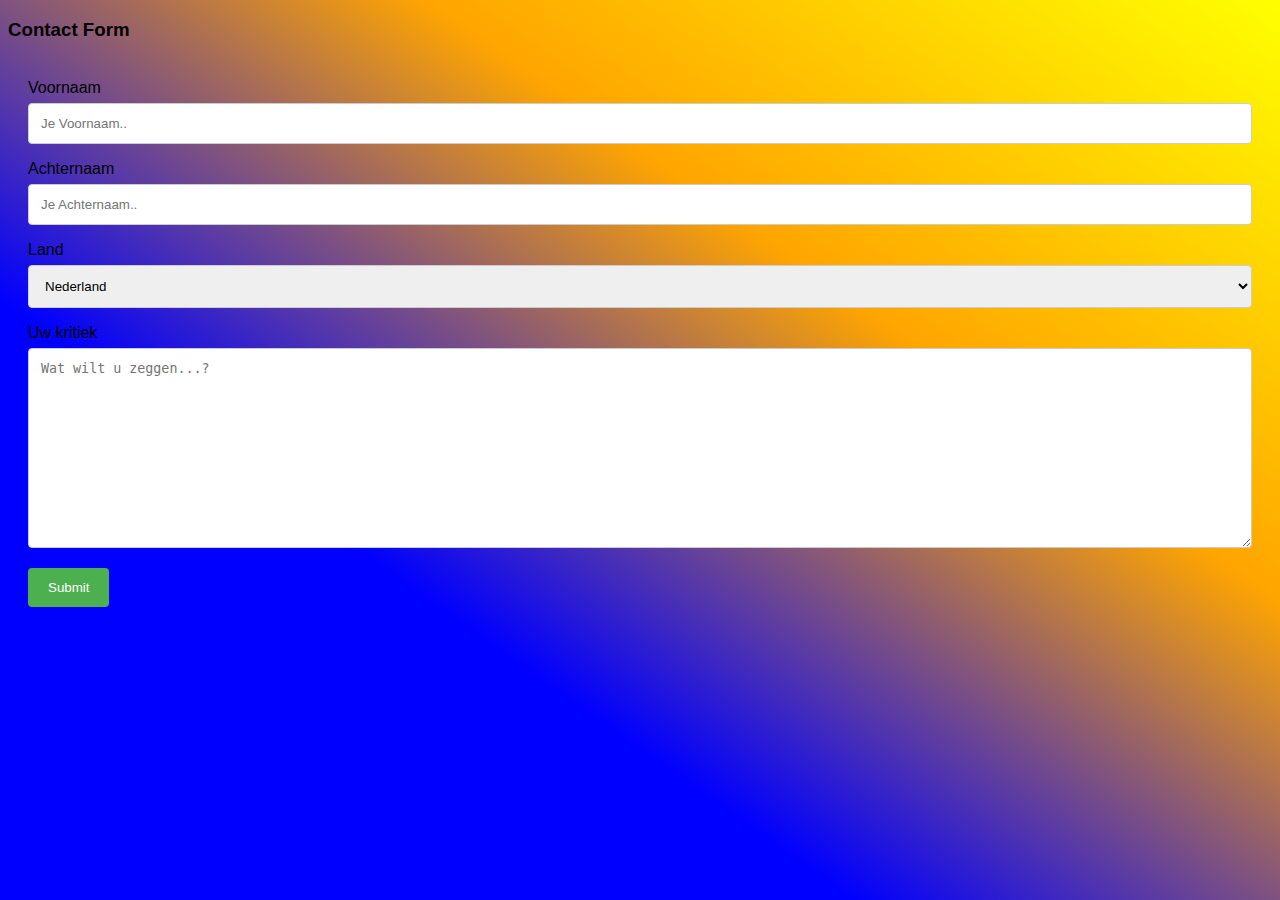
<file: Contact.html>
<!DOCTYPE html>
<html>
<head>
<meta name="viewport" content="width=device-width, initial-scale=1">
<style>
body {font-family: Arial, Helvetica, sans-serif;}
* {box-sizing: border-box;}
   body {
        background-image: linear-gradient(to top right, blue, blue, orange, yellow);
        background-attachment: fixed;
       }

input[type=text], select, textarea {
  width: 100%;
  padding: 12px;
  border: 1px solid #ccc;
  border-radius: 4px;
  box-sizing: border-box;
  margin-top: 6px;
  margin-bottom: 16px;
  resize: vertical;
}

input[type=submit] {
  background-color: #4CAF50;
  color: white;
  padding: 12px 20px;
  border: none;
  border-radius: 4px;
  cursor: pointer;
}

input[type=submit]:hover {
  background-color: black;
}

.container {
  border-radius: 5px;
  background-color: green, blue;
  padding: 20px;
}
</style>
</head>
<body>

<h3>Contact Form</h3>

<div class="container">
  <form action="index.html">
    <label for="fname">Voornaam</label>
    <input type="text" id="fname" name="firstname" placeholder="Je Voornaam..">

    <label for="lname">Achternaam</label>
    <input type="text" id="lname" name="lastname" placeholder="Je Achternaam..">

    <label for="land">Land</label>
    <select id="land" name="Land">
      <option value="nederland">Nederland</option>
      <option value="duitsland">Duitsland</option>
      <option value="frankrijk">Frankrijk</option>
    </select>

    <label for="subject">Uw kritiek</label>
    <textarea id="Kritiek" name="Kritiek" placeholder="Wat wilt u zeggen...?" style="height:200px"></textarea>

    <input type="submit" value="Submit" onclick="alert('Uw bericht is verstuurd. Druk op Ok om terug te gaan naar de website')">
  </form>
</div>

</body>
</html>
</file>
